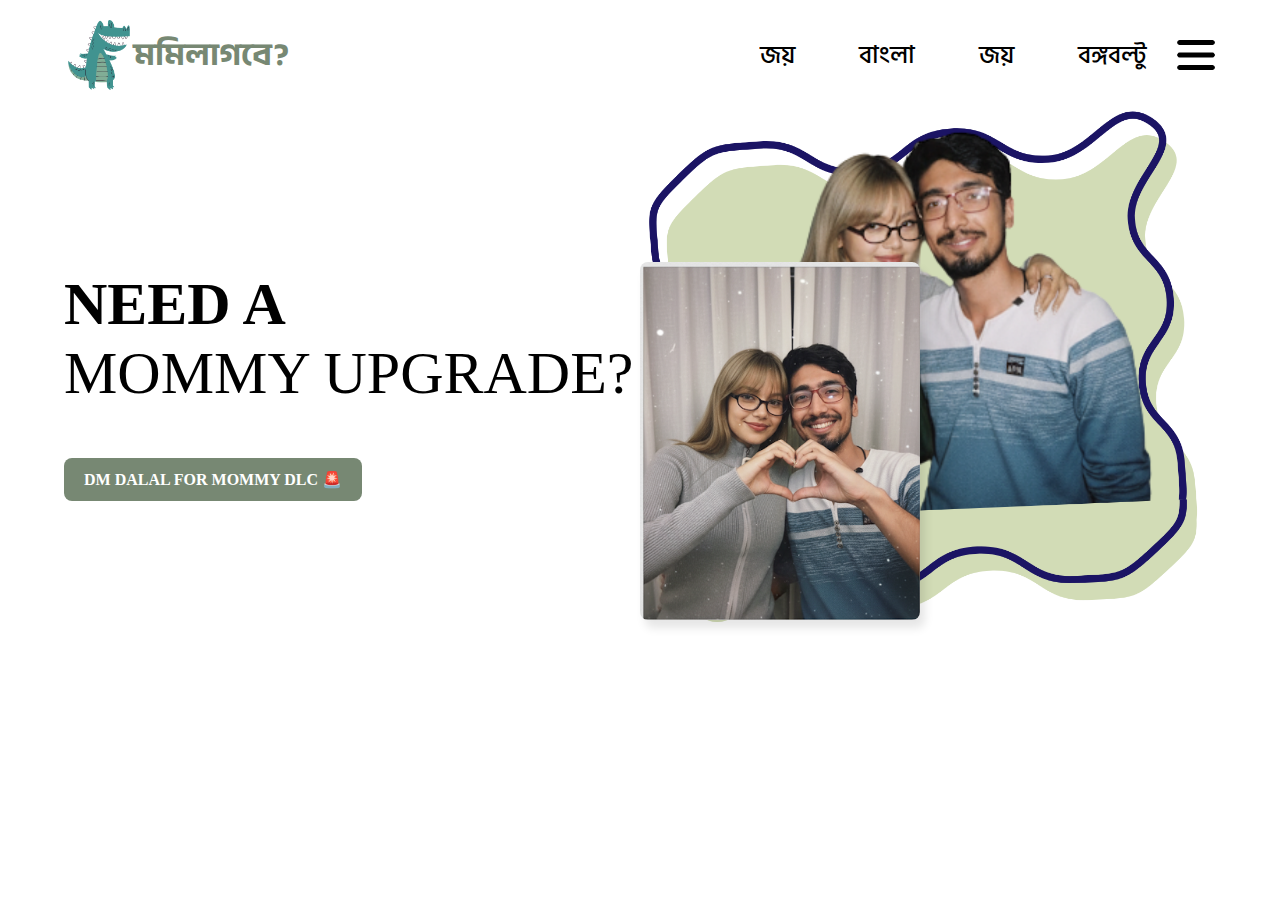
<file: index.html>
<!DOCTYPE html>
<html lang="en">
<head>
    <title>Project 1</title>
    <link rel="stylesheet" href="styles.css">
   <link rel="preconnect" href="https://fonts.googleapis.com">
<link rel="preconnect" href="https://fonts.gstatic.com" crossorigin>
<link href="https://fonts.googleapis.com/css2?family=Anek+Bangla:wght@100..800&family=Hind+Siliguri:wght@300;400;500;600;700&display=swap" rel="stylesheet">
</head>
<body>
  <div class="hero">
    <nav>
        <img src="./images/crocodile.png" alt="Crocodile Logo" class="log">
        <h1 class="log">মমিলাগবে?</h1>
        <ul>
                
            <li><a href="#"> জয়</a></li>
            <li><a href="#">বাংলা</a></li>
            <li><a href="#">জয়</a></li>
            <li><a href="#">বঙ্গবল্টু</a></li>
        </ul>
        <img src="./images/more.png" alt="Menu Icon" class="menu-img">
    </nav>
    <!-- <div class="row">
        <div class="col">
<h1>LOOKING FOR A MOMMY?</h1>
<a href="https://www.facebook.com/AtitImtiaz">CHAT WITH DALAL</a>
        </div>
        <div class="col">
            <img src="./images/pic1.png" class="feature-img">
            <img src="./images/pic2.png" class="thumbnail">
        </div> -->
        <div class="row">
  <div class="col">
    <!-- Headline -->
    <h1> NEED A <br> <div style="font-family: fantasy; font-weight: 500;">MOMMY UPGRADE?</div>  </h1>
    
    <!-- Button -->
    <a href="https://www.facebook.com/AtitImtiaz" target="_blank" class="btn-genz">
      DM DALAL FOR MOMMY DLC 🚨
    </a>
  </div>
  <div class="col">
    <img src="./images/pic1.png" class="feature-img" alt="feature">
    <img src="./images/pic2.png" class="thumbnail" alt="thumbnail">
  </div>
</div>
    </div>
  </div>
</body>
</html>
</file>
<file: styles.css>
* {
    margin: 0;
    padding: 0;
    box-sizing: border-box;
    font-family: 'Poppins';
    /* overflow: hidden; */
}

.hero {
    width: 100%;
    height: 100vh;
    padding: 20px 5%;

    
}

nav {
    width: 100%;
    display: flex;
    align-items: center;
    justify-content: space-between;
}

nav .log {
    width: 70px;
    cursor: pointer;
  font-family: 'Anek Bangla';
  color: #778873;
}

nav .menu-img {
    height: 40px;
    cursor: pointer;
    
}

nav ul {
    flex: 1;
    text-align: right;
    margin: 0px;
}

nav ul li {
    list-style: none;
    display: inline-block;
    margin: 10px 30px;
    
}

nav ul li a{
    text-decoration: none;
    color: #000;
    position: relative;
    font-family: 'Hind Siliguri';
    font-weight: 500;
    font-size: 25px;

    
}
nav ul li a::before{
content: '';
width: 100%;
height: 0px;
background:#D2DCB6;
position: absolute;
z-index:-1 ;
left: 0;
bottom: -5px;
border-radius: 8px;
/* border-bottom-left-radius: 8px;
border-bottom-right-radius: 8px; */
transition: height 0.5s;
}
nav ul li a:hover:before{
    height: 50px;
}
.row{
    display: flex;
    flex-wrap: wrap;

}
.col{
    flex-basis: 50%;
    position: relative;

}
.feature-img{
    width: 100%;
    margin-top: 10px;
}
.thumbnail{
    width: 280px;
    position: absolute;
    bottom: 60px;
    left: 0;
    border-radius: 8px;
    box-shadow: 5px 8px 10px rgba(0, 0, 0, 0.1);
}
/* .col h1{
    margin-top: 180px;
    margin-bottom: 50px;
    font-size: 40px;
    font-weight: 600;
}
.col a{
    text-decoration: none;
  
    padding: 15px 40px;
    border-radius: 30px;

    background: #778873;
    color: #000;
    font-weight: 700;
    margin-top: 70px;
     box-shadow: 5px 8px 10px rgba(0, 0, 0, 0.1);
} */

.col h1{
    margin-top: 180px;
    margin-bottom: 50px;
    font-size: 60px;
    font-weight: 600;
    font-family: 'Poppins';
}
 .btn-genz {
  display: inline-block;
  padding: 12px 20px;
 background: #778873;
  color: #fff;
  font-weight: bold;
  border-radius: 8px;
  text-decoration: none;
  transition: transform 0.2s ease;
}

.btn-genz:hover {
  transform: rotate(-3deg) scale(1.1);
}

@media (max-width: 900px) {
  nav ul {
    display: none; /* hide nav links for mobile */
  }

  nav .menu-img {
    display: block; /* show menu icon */
  }

  .row {
    flex-direction: column; /* stack columns vertically */
  }

  .col {
    flex-basis: 100%;
    text-align: center;
  }

  .col h1 {
    margin-top: 100px;
    font-size: 40px; /* smaller headline */
  }

  .btn-genz {
    padding: 10px 16px;
    font-size: 14px;
  }

  .feature-img {
    width: 100%;
    margin-top: 20px;
  }

  .thumbnail {
    width: 200px;
    position: static; /* remove absolute positioning */
    margin: 20px auto;
    display: block;
  }
}

@media (max-width: 480px) {
  .col h1 {
    font-size: 28px;
    margin-top: 60px;
  }

  .btn-genz {
    width: 80%;
    font-size: 12px;
  }

  nav h1.log {
    font-size: 18px;
  }

  nav .log {
    width: 50px;
  }
}
</file>
